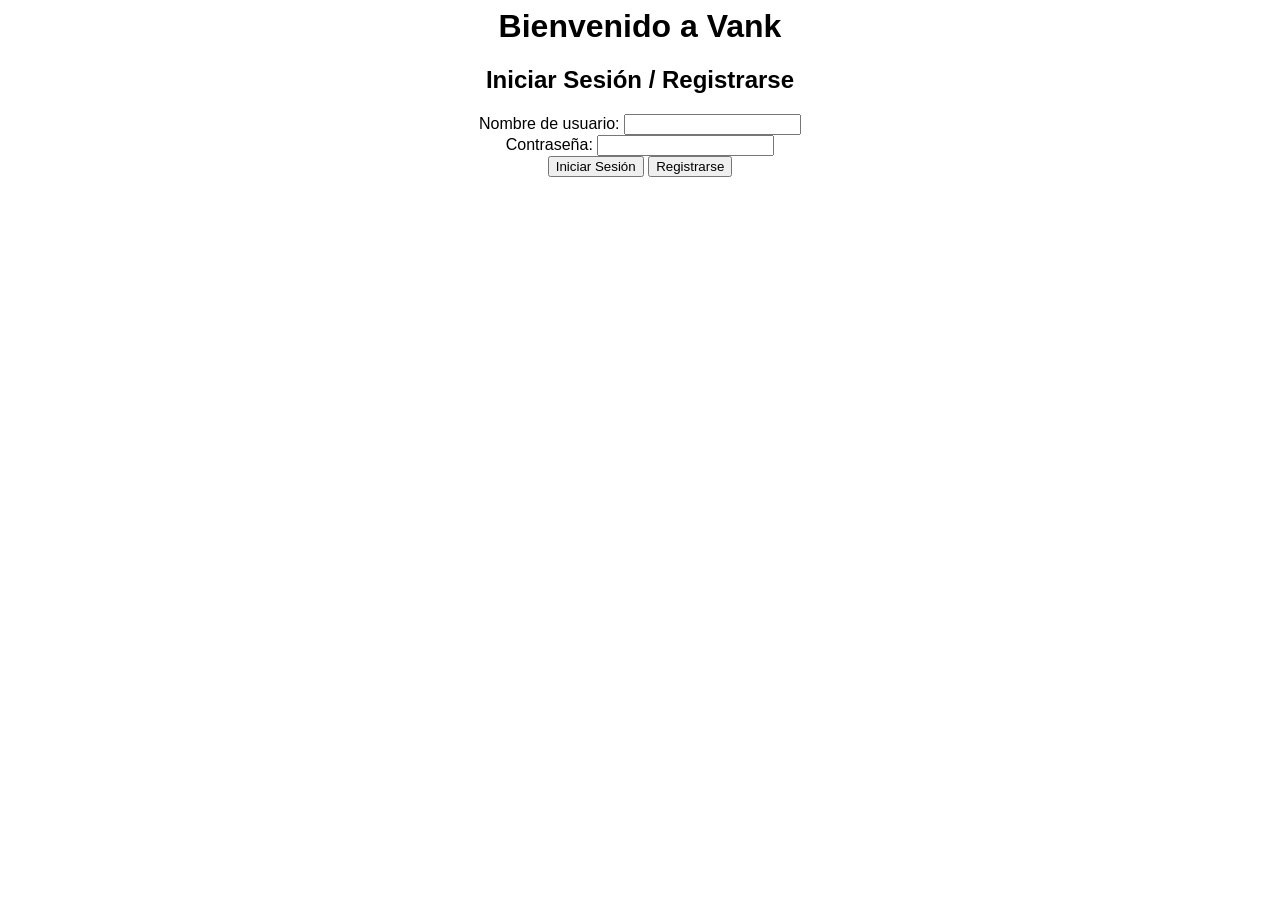
<file: index.html>
<html>
<head>
    <title>Vank</title>
    <link rel="stylesheet" href="style.css">
</head>
<body>
    <h1>Bienvenido a Vank</h1>
    <div id="login-form">
        <div id="login-form">
            <h2>Iniciar Sesión / Registrarse</h2>
            <form id="userForm">
              <label for="username">Nombre de usuario:</label>
              <input type="text" id="username" name="username" required>
              <br>
              <label for="password">Contraseña:</label>
              <input type="password" id="password" name="password" required>
              <br>
              <button type="submit">Iniciar Sesión</button>
              <button type="button" onclick="showRegisterForm()">Registrarse</button>
            </form>
            <div id="registerForm" style="display: none;">
                <div id="registerForm" style="display: none;">
                    <h2>Registrarse</h2>
                    <form id="registerForm" action="">
                      <label for="registerUsername">Nombre de usuario:</label>
                      <input type="text" id="registerUsername" name="registerUsername" required>
                      <br>
                      <label for="registerPassword">Contraseña:</label>
                      <input type="password" id="registerPassword" name="registerPassword" required>
                      <br>
                      <label for="registerEmail">Correo electrónico:</label>
                      <input type="email" id="registerEmail" name="registerEmail" required>
                      <br>
                      <button type="submit">Registrarse</button>
                    </form>
                  </div>  
            </div>
          </div>    
    </div>
    <script src="script.js"></script>
</body>
</html>
</file>
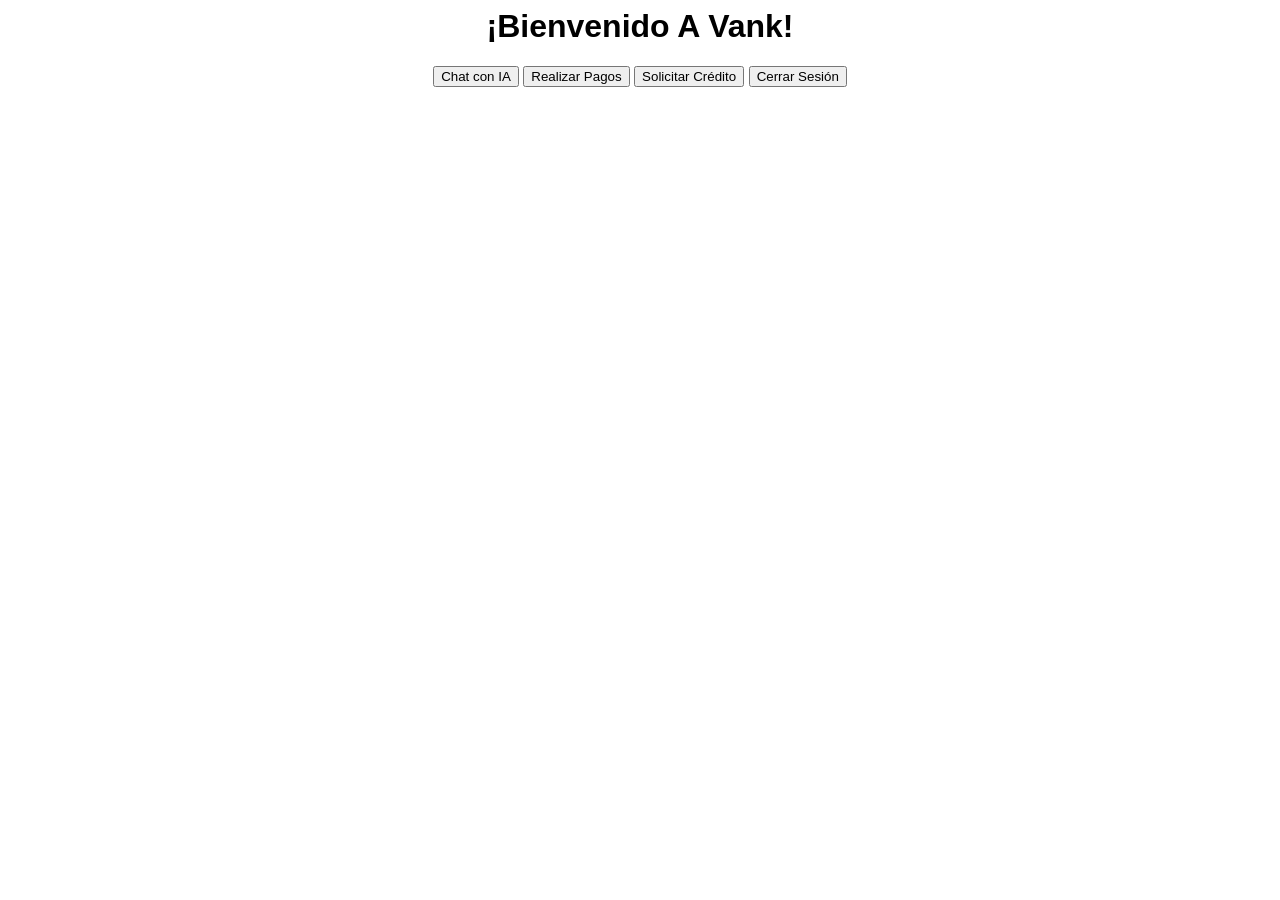
<file: panel.html>
<html>
<head>
  <title>Panel de Usuario</title>
  <link rel="stylesheet" href="style.css">
</head>
<body>
  <h1>¡Bienvenido A Vank!</h1>

  <button onclick="openChatbot()">Chat con IA</button>
  <button onclick="openPagos()">Realizar Pagos</button>
  <button onclick="openCreditos()">Solicitar Crédito</button>
  <button onclick="cerrarSesion()">Cerrar Sesión</button>

  <div id="chatbot" style="display: none;"></div>
  <div id="pagos" style="display: none;"></div>
  <div id="creditos" style="display: none;"></div>
  <div id="cerrarSesion" style="display: none;"></div>
  
  <script src="script.js"></script>
</body>
</html>
</file>
<file: style.css>
body {
    font-family: Arial, sans-serif;
    text-align: center;
}
/* Estilos para formularios, botones, etc. */
</file>
